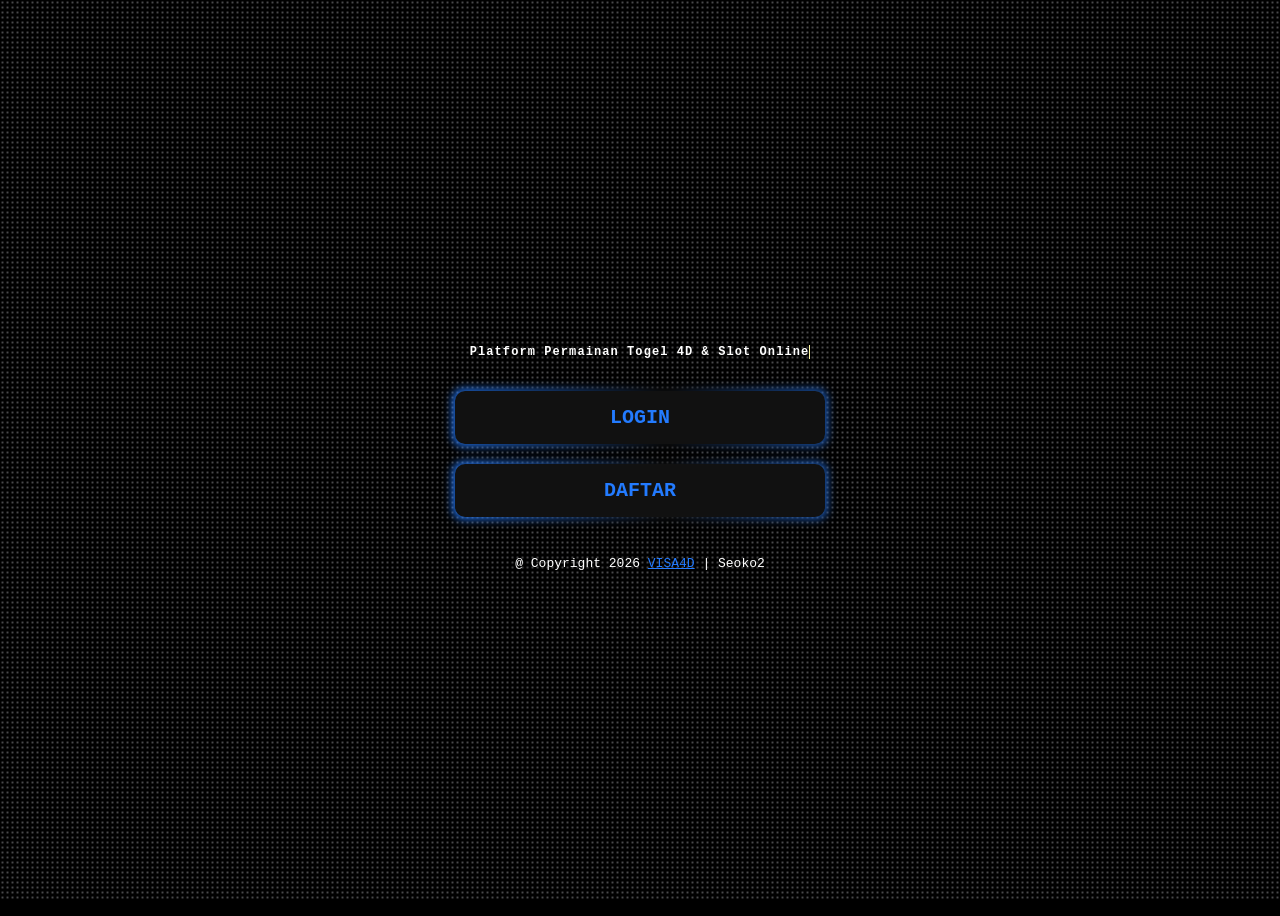
<file: index.html>
<!DOCTYPE html>
<html amp lang='id'>
  <head>
    <meta charset="utf-8" />
    <meta name="viewport" content="width=device-width, initial-scale=1.0" />
    <title>VISA4D ⭐️ Rahasia Terbaru Spin Maxwin Hari ini</title>
    <meta name="description" content="Temukan rahasia terbaru Visa4D hari ini dengan strategi spin yang berpotensi maxwin. Panduan lengkap, tips terbaru, dan cara bermain lebih efektif untuk meningkatkan peluang hasil maksimal di Visa4D." />
    <meta name="robots" content="index,follow" />
    <link href="https://imagizer.imageshack.com/img923/6149/YbTwHG.png" rel="icon" type="image/x-icon" />
    <link rel="canonical" href="https://fixpack.nl/omsnoeringsband-pp/" />
    <link rel="alternate" href="https://fixpack.nl/omsnoeringsband-pp/" hreflang="id" />
    <meta property="og:url" content="https://fixpack.nl/omsnoeringsband-pp/" />
    <meta property="og:site_name" content="VISA4D" />
    <meta property="og:image:alt" content="VISA4D" />
    <meta property="og:image" content="https://imagizer.imageshack.com/img923/4648/TfHPfi.png" />
    <link rel="preload" as="script" href="https://cdn.ampproject.org/v0.js" />
    <script async src="https://cdn.ampproject.org/v0.js" nonce="MjE4NjQyMjYwNCwyNzg5OTc4NzM5"></script>
    <style amp-boilerplate>
      body {
        -webkit-animation: -amp-start 8s steps(1, end) 0s 1 normal both;
        -moz-animation: -amp-start 8s steps(1, end) 0s 1 normal both;
        -ms-animation: -amp-start 8s steps(1, end) 0s 1 normal both;
        animation: -amp-start 8s steps(1, end) 0s 1 normal both;
      }

      @-webkit-keyframes -amp-start {
        from {
          visibility: hidden;
        }

        to {
          visibility: visible;
        }
      }

      @-moz-keyframes -amp-start {
        from {
          visibility: hidden;
        }

        to {
          visibility: visible;
        }
      }

      @-ms-keyframes -amp-start {
        from {
          visibility: hidden;
        }

        to {
          visibility: visible;
        }
      }

      @-o-keyframes -amp-start {
        from {
          visibility: hidden;
        }

        to {
          visibility: visible;
        }
      }

      @keyframes -amp-start {
        from {
          visibility: hidden;
        }

        to {
          visibility: visible;
        }
      }
    </style>
    <noscript>
      <style amp-boilerplate>
        body {
          -webkit-animation: none;
          -moz-animation: none;
          -ms-animation: none;
          animation: none;
        }
      </style>
    </noscript>
    <style amp-custom>
      * {
        box-sizing: border-box;
      }

      body {
        font-family: monospace;
        position: relative;
        background: #000000;
        background-image: radial-gradient(#48484a 5%, transparent 50%);
        background-size: 5px 5px;
        background-attachment: fixed;
      }

      .container {
        max-width: 400px;
        height: 100vh;
        margin: 0 auto;
        padding: 15px;
        display: flex;
        flex-direction: column;
        justify-content: center;
        overflow: hidden;
      }

      .welcome {
        max-width: 350px;
        margin: 0 auto;
      }

      .welcome h3 {
        font-size: 12px;
        color: #fff;
        overflow: hidden;
        border-right: 0.15em solid #fbf4a0;
        white-space: nowrap;
        letter-spacing: 0.09em;
        animation: typing 3.5s steps(40, end), blink-caret 0.75s step-end infinite;
      }

      @keyframes typing {
        from {
          width: 0;
        }

        to {
          width: 100%;
        }
      }

      @keyframes blink-caret {

        from,
        to {
          border-color: transparent;
        }

        50% {
          border-color: #fbf4a0;
        }
      }

      .banner {
        border-radius: 10px;
      }

      .btn-login,
      .btn-daftar {
        padding: 15px;
        font-size: 20px;
        font-weight: bold;
        text-decoration: none;
        text-align: center;
        margin-top: 20px;
      }

      .copyright {
        text-align: center;
        color: #ffffff;
      }

      .nagaterbang {
        position: fixed;
        z-index: 1;
        left: 0;
        right: 0;
        top: 0;
        bottom: 0;
        margin: auto;
      }

      .glow-on-hover {
        border: none;
        outline: none;
        color: #237bff;
        background: #111;
        cursor: pointer;
        position: relative;
        z-index: 0;
        border-radius: 10px;
      }

      .glow-on-hover:before {
        content: '';
        background: linear-gradient(88deg, #237bff, #0e0e0e, #237bff, #0e0e0e, #237bff, #0e0e0e, #237bff, #0e0e0e);
        position: absolute;
        top: -2px;
        left: -2px;
        background-size: 400%;
        z-index: -1;
        filter: blur(5px);
        width: calc(100% + 4px);
        height: calc(100% + 4px);
        animation: glowing 20s linear infinite;
        opacity: 0;
        transition: opacity .3s ease-in-out;
        border-radius: 10px;
      }

      .glow-on-hover:before {
        opacity: 1;
      }

      .glow-on-hover:after {
        z-index: -1;
        content: '';
        position: absolute;
        width: 100%;
        height: 100%;
        background: #111;
        left: 0;
        top: 0;
        border-radius: 10px;
      }

      @keyframes glowing {
        0% {
          background-position: 0 0;
        }

        50% {
          background-position: 400% 0;
        }

        100% {
          background-position: 0 0;
        }
      }
    </style>
  </head>
  <body>
    <div class="container">
      <header>
        <center>
          <a href="https://fixpack.nl/omsnoeringsband-pp/">
            <amp-img id="image" class="animated tada infinite slower" src="https://imagizer.imageshack.com/img923/7071/lbFSJ5.png" alt="VISA4D " width="250" height="80" layout="intrinsic" style="margin-bottom: 10px;"></amp-img>
          </a>
        </center>
      </header>
      <div class="welcome">
        <h3>Platform Permainan Togel 4D & Slot Online</h3>
      </div>
      <amp-img src="https://imagizer.imageshack.com/img923/4648/TfHPfi.png" width="600" height="600" layout="intrinsic" class="banner"></amp-img>
      <a href="https://amp-visa4d.b-cdn.net/ampvisa1.html" target="_blank" rel="noreferrer noopener" role="button" class="btn-login glow-on-hover">LOGIN</a>
      <a href="https://amp-visa4d.b-cdn.net/ampvisa1.html" target="_blank" rel="noreferrer noopener" role="button" class="btn-daftar glow-on-hover">DAFTAR</a>
      <p>
      <p class="copyright"> @ Copyright 2026 <a href="https://fixpack.nl/omsnoeringsband-pp/" rel="noopener noreferrer" style="color: #237bff;">VISA4D</a> | Seoko2</p>
    </div>
  </body>
</html>
</file>
